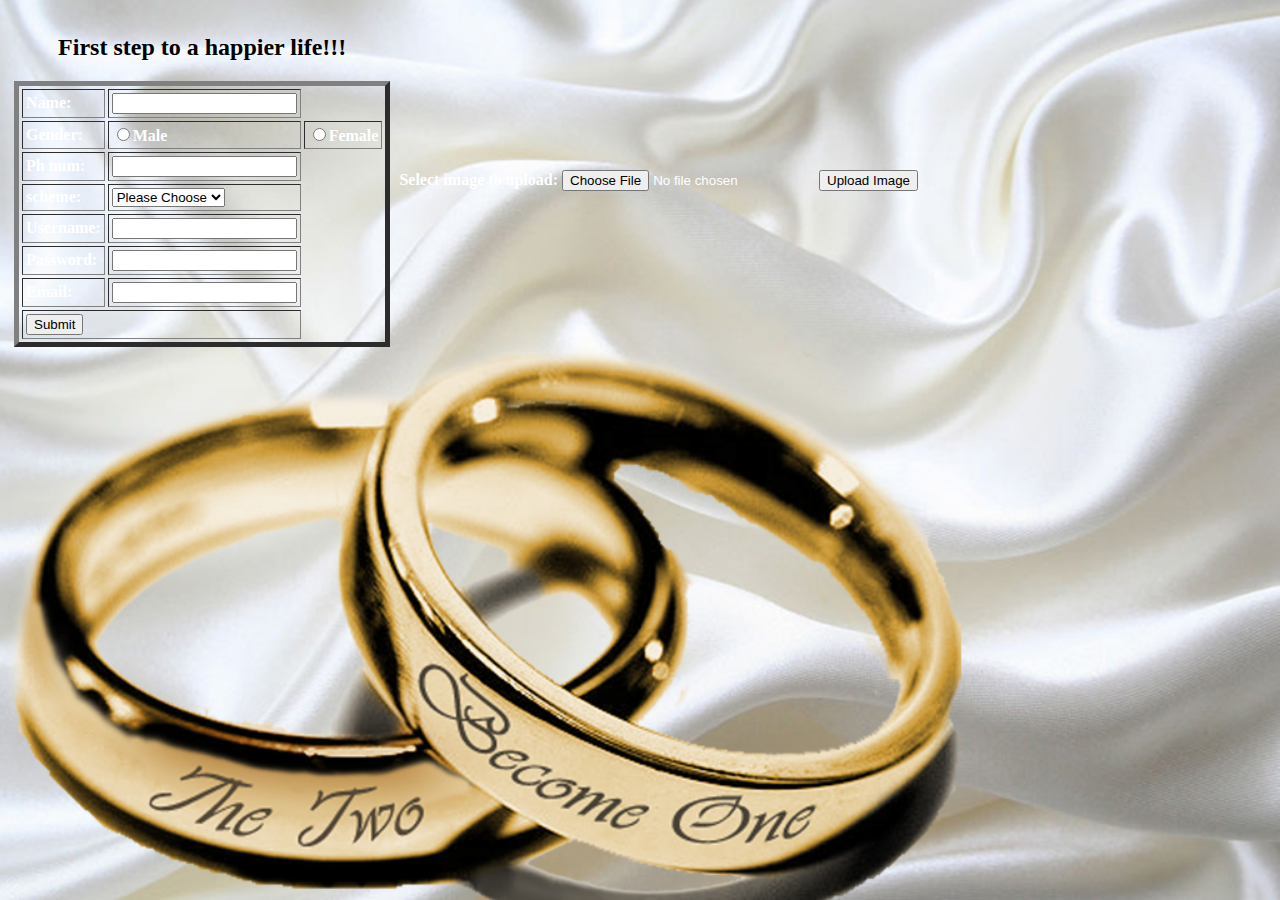
<file: Register.html>
<!DOCTYPE HTML PUBLIC "-//W3C//DTD HTML 4.0 Transitional//EN">
<HTML>
 <HEAD>
  <TITLE> Divine Matrimony</TITLE>
  <META NAME="Generator" CONTENT="EditPlus">
  <META NAME="Author" CONTENT="">
  <META NAME="Keywords" CONTENT="">
  <META NAME="Description" CONTENT="">
 <link rel="stylesheet" type="text/css" href="common.css"/>
  <script type='text/javascript'>
  function formValidator()
  {
  var name=document.getElementById('name');
  var num=document.getElementById('num');
  var scheme=document.getElementById('scheme');
  var username=document.getElementById('username');
  var email=document.getElementById('email');
if(reg.name.value == "" ) {
alert("Please enter a name");
return false;}
if(reg.scheme.value == "Please Choose" ) {
alert("Please choose your scheme");
return false;}
if(reg.username.value == "" ) {
alert("Please choose your username");
return false;}
if(reg.password.value == "" ) {
alert("Please choose your password");
return false;}
if(reg.email.value == "" ) {
alert("Please choose your email");
return false;}
 /* document.writeln("\n..\n");
  document.writeln('\nName:'+name.value);
document.writeln('\nAddress:'+addr.value);
document.writeln('\nnumCode:'+num.value);
document.writeln('\nscheme:'+scheme.value);
document.writeln('\nUserName:'+username.value);
document.writeln('\nE-mail:'+email.value);*/
if(isAlphabet(name,"please enter only alphabets for your name")){
if(isNumeric(num,"please use only numbers for the num code")){
if(madeSelection(scheme,"please choose your scheme")){
if(lengthRestriction(username,5,9)){
if(lengthRestriction(password,5,9)){
if(emailValidator(email,"please enter a valid email address")){
return true;
}
}
}
}
}
}
return false;
}

function isAlphabet(elem,helpermsg)
{ var alphaExp=/[a-zA-Z]/;
if(elem.value.match(alphaExp)){
return true;
}
else{
alert(helpermsg);
elem.focus();
return false;
}
}

function isNumeric(elem,helpermsg)
{ var numExp=/[0-9]/;
if(elem.value.match(numExp)){
return true;
}
else{
alert(helpermsg);
elem.focus();
return false;
}
}


function madeSelection(elem,helpermsg)
{ if(elem.value=="Please Choose"){
alert(helpermsg);
alert.focus();
return false;
}
else{
return true;
}
}

function lengthRestriction(elem, min, max){
	var uInput = elem.value;
	if(uInput.length >= min && uInput.length <= max){
		return true;
	}else{
		alert("Please enter between " +min+ " and " +max+ " characters");
		elem.focus();
		return false;
		}
		}
function emailValidator(elem, helperMsg){
	var emailExp = /[\w\-\.\+]+\@[a-zA-Z0-9\.\-]+\.[a-zA-z0-9]{2,4}/;
	if(elem.value.match(emailExp)){
		return true;
	}else{
		alert(helperMsg);
		elem.focus();
		return false;
	}
}
</script>
 </HEAD>

<BODY>
<table cellspacing="3" cellpadding="3">
<tr>
<td>
 <form name="reg" action="welcome.php" onsubmit='return formValidator()' method="get" >
 <table align="center" border="5" cellspacing="3" cellpadding="3">
 <caption><h2> First step to a happier life!!!</h2></caption>
 <tr><td>Name:</td><td><input type='text' id='name' name = 'names' /><br /></td></tr>
<tr><td>Gender:</td><td><input type='radio' id='gender' value='Male'>Male</input>
<td><input type='radio' id='gender' value='Female'>Female</input></td></tr>
 <tr><td>Ph num:</td><td><input type='text' id='num' name='phone' /><br /></td></tr>
 <tr><td>scheme:</td><td><select id='scheme' name='schemes'>
 <option>Please Choose</option>
	<option>A</option>
	<option>B</option>
	<option>C</option>
	<option>D</option>
</select><br />  </td></tr>
<tr> <td>Username: </td> <td> <input type='text' id='username' name='usernames' /><br />  </td></tr>
<tr> <td>Password: </td> <td> <input type='password' id='password'/><br />  </td></tr>
<tr> <td>Email:</td><td> <input type='text' id='email' name='mail'/><br />  
<tr><td colspan ='2' ><input type='submit' value='Submit' />  </td></tr>
 </table>
</form>
<td>
<form action="upload.php" method="post" enctype="multipart/form-data">
    Select image to upload:
    <input type="file" name="fileToUpload" id="fileToUpload" />
    <input type="submit" value="Upload Image" name="submit" />
</form>
</td>
</tr>
</table>
</BODY>
</HTML>
</file>
<file: common.css>
@CHARSET "ISO-8859-1";
html { 
  background: url(background.gif) no-repeat center center fixed; 
  -webkit-background-size: cover;
  -moz-background-size: cover;
  -o-background-size: cover;
  background-size: cover;
}
body{
	text-align:center;
}
h1{
	color:#342800;

}
a:link {
    color: #8B0000;
}

/* visited link */
a:visited {
    color: #8B008B;
}
/* mouse over link */
a:hover {
    color: #00008B;
}

/* selected link */
a:active {
    color: #000000;
}

.tabs{
	text-color:#342800
}
div.transbox {
    width: 1000px;
    height: 300px;
    margin: 30px 50px;
    background-color: black;
    border: 1px solid black;
    opacity: 0.6;
    filter: alpha(opacity=60); 
    align: center;
}

div.transbox p {
    margin: 30px 40px;
    font-weight: bold;
    color: #ffffff;
}

div.transbox1 {
    width: 1200px;
    height: 330px;
    margin: 30px 50px;
    background-color: black;
    border: 1px solid black;
    opacity: 0.6;
    filter: alpha(opacity=60); 
    align: center;
}

div.transbox1 p {
    margin: 30px 40px;
    font-weight: bold;
    text-color: #000000;
}

div.transbox2 {
    width: 600px;
    height: 800px;
    margin: 30px 50px;
    background-color: black;
    border: 1px solid black;
    opacity: 0.6;
    filter: alpha(opacity=60); 
    align: center;
}

div.transbox2 p {
    margin: 30px 30px;
    font-weight: bold;
    color: #ffffff;
}

.accordion,.accordion * {   
    -webkit-box-sizing:box; 
    -moz-box-sizing:border-box; 
    box-sizing:border-box;  
} 
div.transbox3 {
    width: 100%;
    height: 650px;
    margin: 30px 50px;
    background-color: black;
    border: 1px solid black;
    opacity: 0.6;
    filter: alpha(opacity=60); 
    align: center;
}

div.transbox3 p,tr,td {
    margin: 30px 40px;
    font-weight: bold;
    color: #ffffff;
} 
.accordion {
    overflow:hidden;
    box-shadow:0px 1px 1px rgba(0,0,0,0.25);
    max-width:1200px;
    border-radius:1px;
    background:#f7f7f7;
    
}
.accordion-section-title {
    width:1200px;
    padding:15px;
    display:inline-block;
    border-bottom:1px solid #1a1a1a;
    background:#A9A9A9;
    transition:all linear 0.15s;
    /* Type */
    font-size:1.200em;
    text-shadow:0px 1px 0px #1a1a1a;
}
 
.accordion-section-title.active, .accordion-section-title:hover {
    background:#4c4c4c;
    /* Type */
    text-decoration:none;
}
 
.accordion-section:last-child .accordion-section-title {
    border-bottom:none;
}
 
/*----- Section Content -----*/
.accordion-section-content {
    padding:15px;
    display:none;
}

/*---Tabs Section---*/
.tabs1 {
    width:100%;
    display:inline-block;
}
 
    /*----- Tab Links -----*/
    /* Clearfix */
    .tab-links:after {
        display:block;
        clear:both;
        content:'';
    }
 
    .tab-links li {
        margin:0px 5px;
        float:left;
        list-style:none;
    }
 
        .tab-links a {
            padding:9px 15px;
            display:inline-block;
            border-radius:3px 3px 0px 0px;
            background:#7FB5DA;
            font-size:16px;
            font-weight:600;
            color:#4c4c4c;
            transition:all linear 0.15s;
        }
 
        .tab-links a:hover {
            background:#a7cce5;
            text-decoration:none;
        }
 
    li.active a, li.active a:hover {
        background:#fff;
        color:#4c4c4c;
    }
 
    /*----- Content of Tabs -----*/
    .tab-content {
        padding:15px;
        border-radius:3px;
        box-shadow:-1px 1px 1px rgba(0,0,0,0.15);
        background:#fff;
    }
 
        .tab {
            display:none;
        }
 
        .tab.active {
            display:block;
        }
</file>
